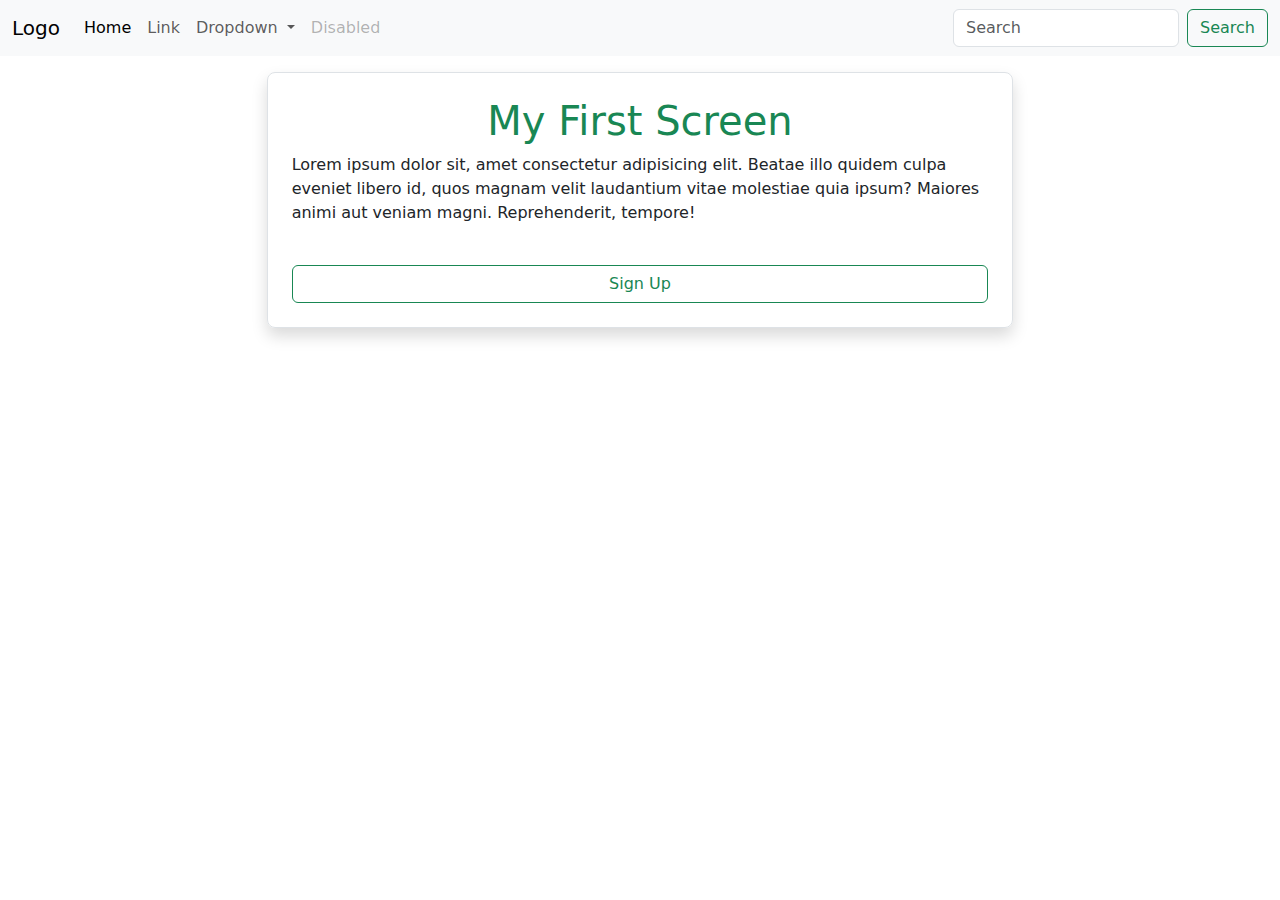
<file: index.html>
<!DOCTYPE html>
<html lang="en">
<head>
    <meta charset="UTF-8">
    <meta name="viewport" content="width=device-width, initial-scale=1.0">
    <title>Document</title>
    <link rel="stylesheet" href="./style.css">
    <link href="https://cdn.jsdelivr.net/npm/bootstrap@5.3.3/dist/css/bootstrap.min.css" rel="stylesheet" integrity="sha384-QWTKZyjpPEjISv5WaRU9OFeRpok6YctnYmDr5pNlyT2bRjXh0JMhjY6hW+ALEwIH" crossorigin="anonymous">
    <script src="https://cdn.jsdelivr.net/npm/bootstrap@5.3.3/dist/js/bootstrap.bundle.min.js" integrity="sha384-YvpcrYf0tY3lHB60NNkmXc5s9fDVZLESaAA55NDzOxhy9GkcIdslK1eN7N6jIeHz" crossorigin="anonymous"></script>
</head>
<body>
    <nav class="navbar navbar-expand-lg bg-body-tertiary">
        <div class="container-fluid">
          <a class="navbar-brand" href="#">Logo</a>
          <button class="navbar-toggler" type="button" data-bs-toggle="collapse" data-bs-target="#navbarSupportedContent" aria-controls="navbarSupportedContent" aria-expanded="false" aria-label="Toggle navigation">
            <span class="navbar-toggler-icon"></span>
          </button>
          <div class="collapse navbar-collapse" id="navbarSupportedContent">
            <ul class="navbar-nav me-auto mb-2 mb-lg-0">
              <li class="nav-item">
                <a class="nav-link active" aria-current="page" href="#">Home</a>
              </li>
              <li class="nav-item">
                <a class="nav-link" href="#">Link</a>
              </li>
              <li class="nav-item dropdown">
                <a class="nav-link dropdown-toggle" href="#" role="button" data-bs-toggle="dropdown" aria-expanded="false">
                  Dropdown
                </a>
                <ul class="dropdown-menu">
                  <li><a class="dropdown-item" href="/contact.html">Contact Us</a></li>
                  <li><a class="dropdown-item" href="#">Another action</a></li>
                  <li><hr class="dropdown-divider"></li>
                  <li><a class="dropdown-item" href="#">Something else here</a></li>
                </ul>
              </li>
              <li class="nav-item">
                <a class="nav-link disabled" aria-disabled="true">Disabled</a>
              </li>
            </ul>
            <form class="d-flex" role="search">
              <input class="form-control me-2" type="search" placeholder="Search" aria-label="Search">
              <button class="btn btn-outline-success" type="submit">Search</button>
            </form>
          </div>
        </div>
      </nav>
    <div class="mx-auto col-7 rounded-3 border p-4 my-3 shadow">
        <h1 class="text-success">My First Screen</h1>
        <p>Lorem ipsum dolor sit, amet consectetur adipisicing elit. Beatae illo quidem culpa eveniet libero id, quos magnam velit laudantium vitae molestiae quia ipsum? Maiores animi aut veniam magni. Reprehenderit, tempore!
        </p>
    <a class="btn btn-outline-success mt-4 form-control" href="./signp.html">Sign Up</a>


    <g clip-path="url(#clip0_NEW_ICON)"><path d="M17.9643 11.0671C17.9643 11.3856 17.9643 11.6537 17.9643 11.9386C17.9643 14.1509 17.9643 16.38 17.9643 18.5923C17.9643 18.9107 18.0647 19.0951 18.3493 19.2459C20.2913 20.4023 22.2165 21.5755 24.1418 22.7487C24.2589 22.8157 24.3761 22.8995 24.4766 22.9666C22.6183 25.5811 18.8851 26.8549 15.4699 25.38C12.1886 23.9554 10.3639 20.3018 11.2009 16.7319C12.0714 13.0951 15.3694 11.1007 17.9643 11.0671Z" fill="#40196D"></path><path d="M18.6844 11C21.5806 11.1844 23.7737 12.4916 25.1129 15.0391C26.4187 17.5028 26.2513 20 24.8786 22.4469C23.4388 21.5754 22.0158 20.7207 20.5928 19.8492C20.0236 19.4972 19.4377 19.162 18.8853 18.7933C18.7681 18.7095 18.6509 18.5419 18.6341 18.4078C18.6174 15.9944 18.6174 13.581 18.6341 11.1676C18.6341 11.1508 18.6509 11.1006 18.6844 11Z" fill="white"></path></g>
    </div>
</body>
</html>
</file>
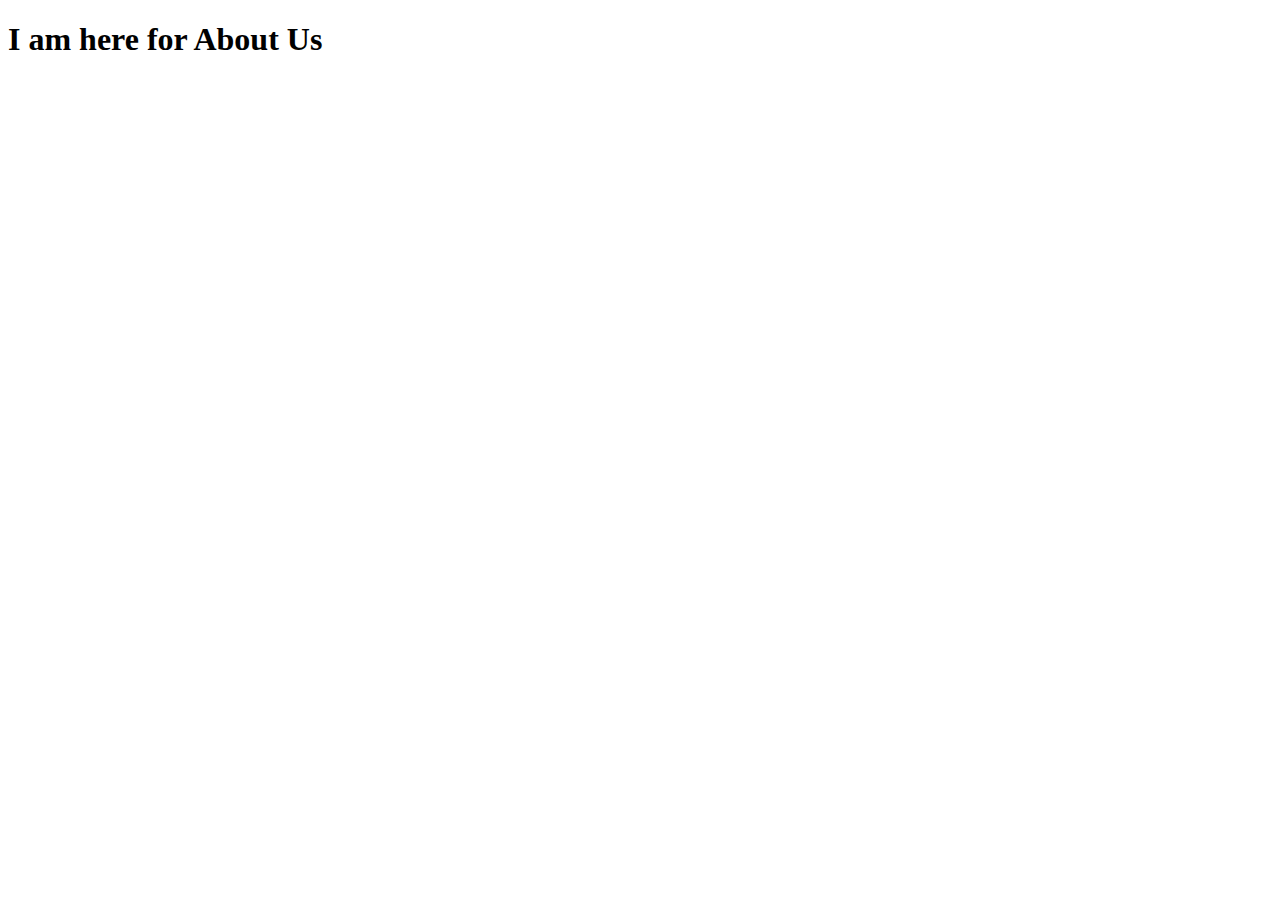
<file: aboutUs.html>
<!DOCTYPE html>
<html lang="en">
<head>
    <meta charset="UTF-8">
    <meta name="viewport" content="width=device-width, initial-scale=1.0">
    <title>Document</title>
</head>
<body>
    <h1>I am here for About Us
    </h1>
</body>
</html>
</file>
<file: style.css>
h1{
    text-align: center;
    font-size: 70px;
    color: green;
}
</file>
